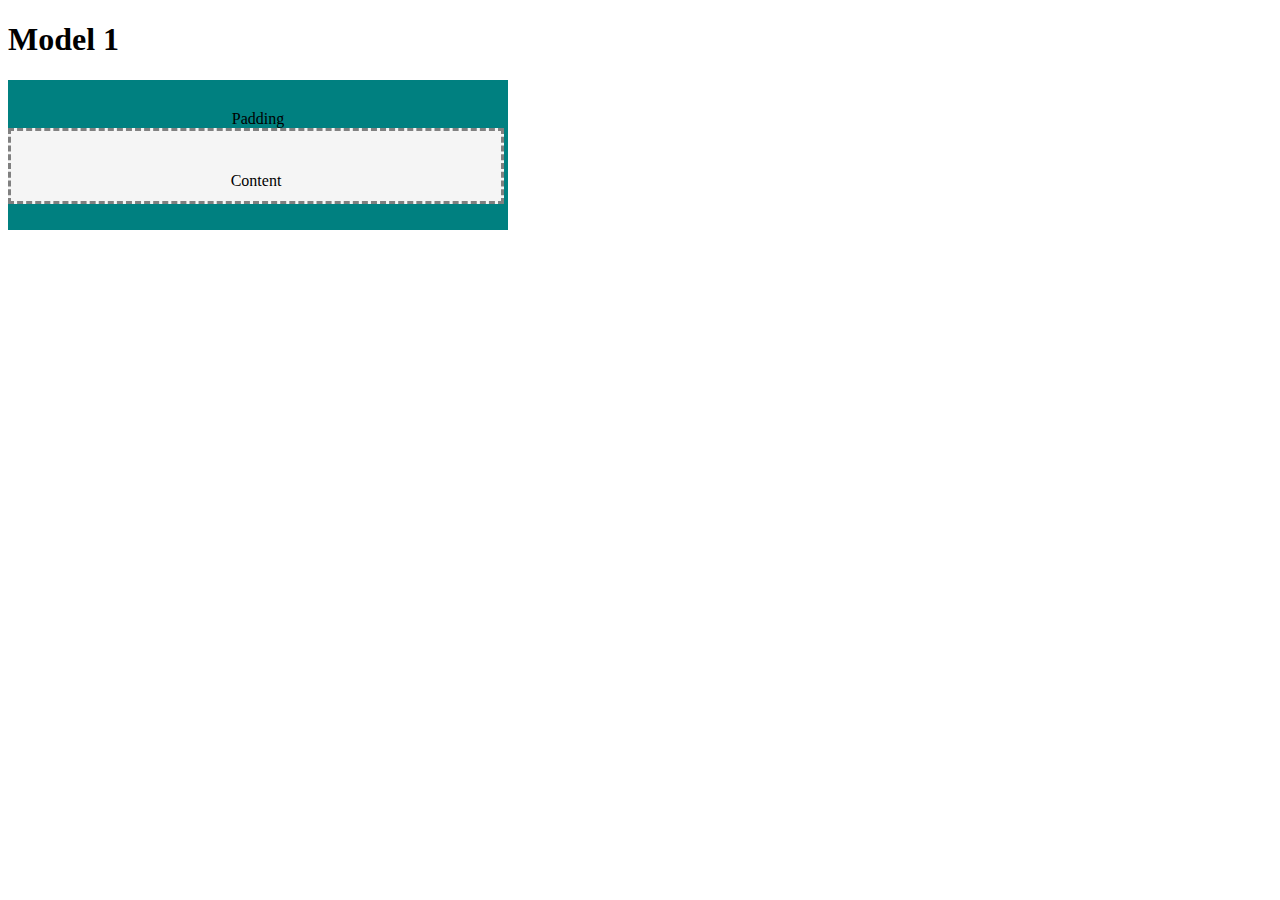
<file: index.html>
<!DOCTYPE html>
<html lang="en">
<head>
    <meta charset="UTF-8">
    <meta name="viewport" content="width=device-width, initial-scale=1.0">
    <link rel="stylesheet" href="style.css">
    <title>Box Model</title>
</head>
<body>
    <h1> Model 1</h1>

<div class="outer-box">Padding
    <div class="inner-box">Content</div>
</div>

</body>

</html>
</file>
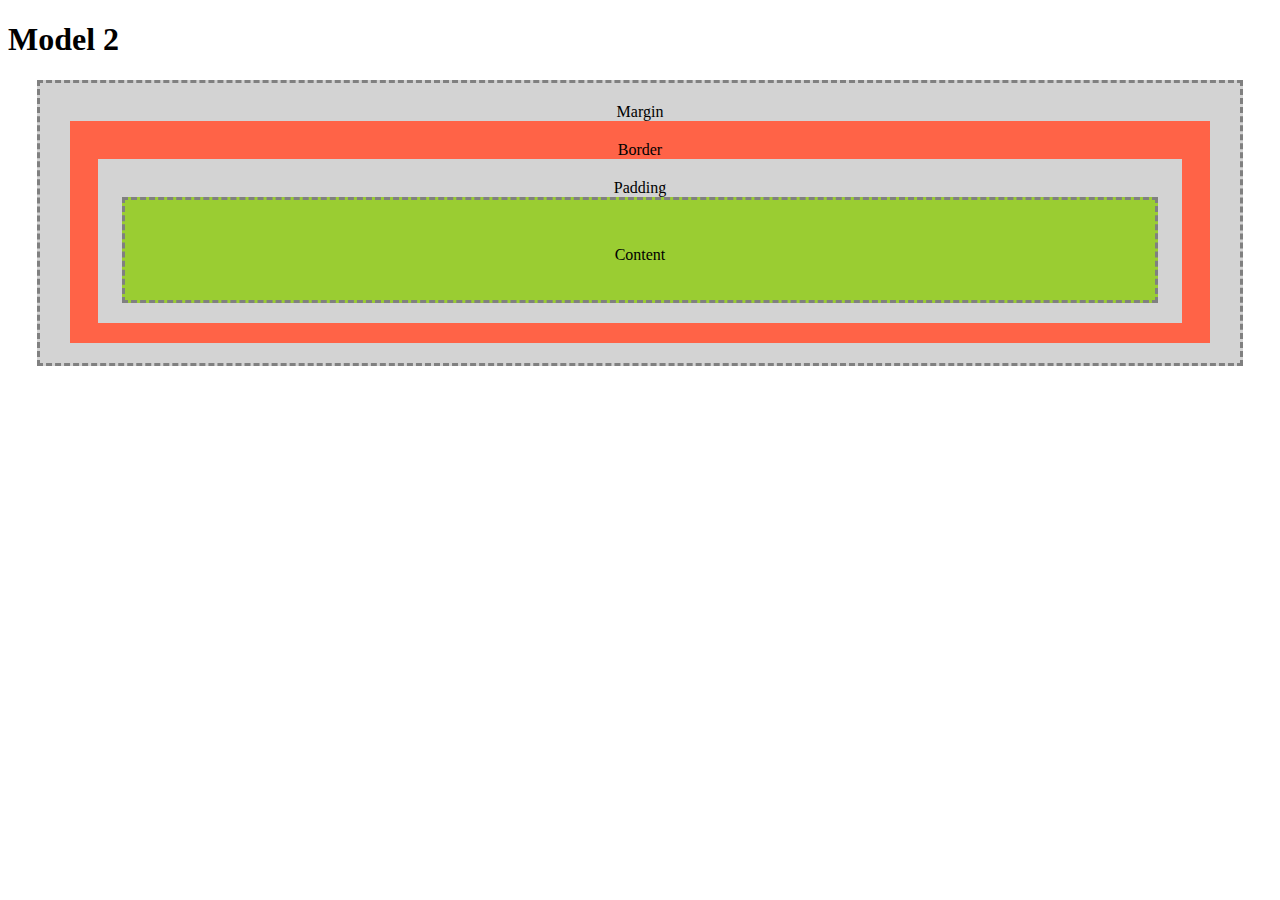
<file: ex2/index.html>
<!DOCTYPE html>
<html lang="en">

<head>
    <meta charset="UTF-8">
    <meta name="viewport" content="width=device-width, initial-scale=1.0">
    <title>Box model 1 - Optional exercise</title>

    <link rel="stylesheet" href="style.css" </head>

<body>
    <h1>Model 2</h1>
<div class="box background-grey border-dashed">
    Margin
    <div class="box background-red">
        Border
        <div class="box background-grey">
            Padding
            <div class="box inner background-yellow border-dashed">
                Content
                </div>
            </div>
        </div>
    </div>

</body>

</html>
</file>
<file: style.css>
.outer-box {
  width: 500px;
  height: 120px;
  background-color: teal;
  text-align: center;
  padding-top: 30px;
}

.inner-box {
  width: 490px;
  height: 70px;
  background-color: whitesmoke;
  text-align: center;

  vertical-align: middle;
  line-height: 100px;
  border: 3px dashed gray;
}
</file>
<file: ex2/style.css>
.box {
  width: 95%;
  margin: 0 auto;
  text-align: center;
  padding: 20px 0;
}

.box.inner {
  height: 60px;

  line-height: 70px;
}

.background-grey {
  background-color: lightgray;
}

.background-red {
  background-color: tomato;
}

.background-yellow {
  background-color: yellowgreen;
}

.border-dashed {
  border: dashed 3px gray;
}
</file>
